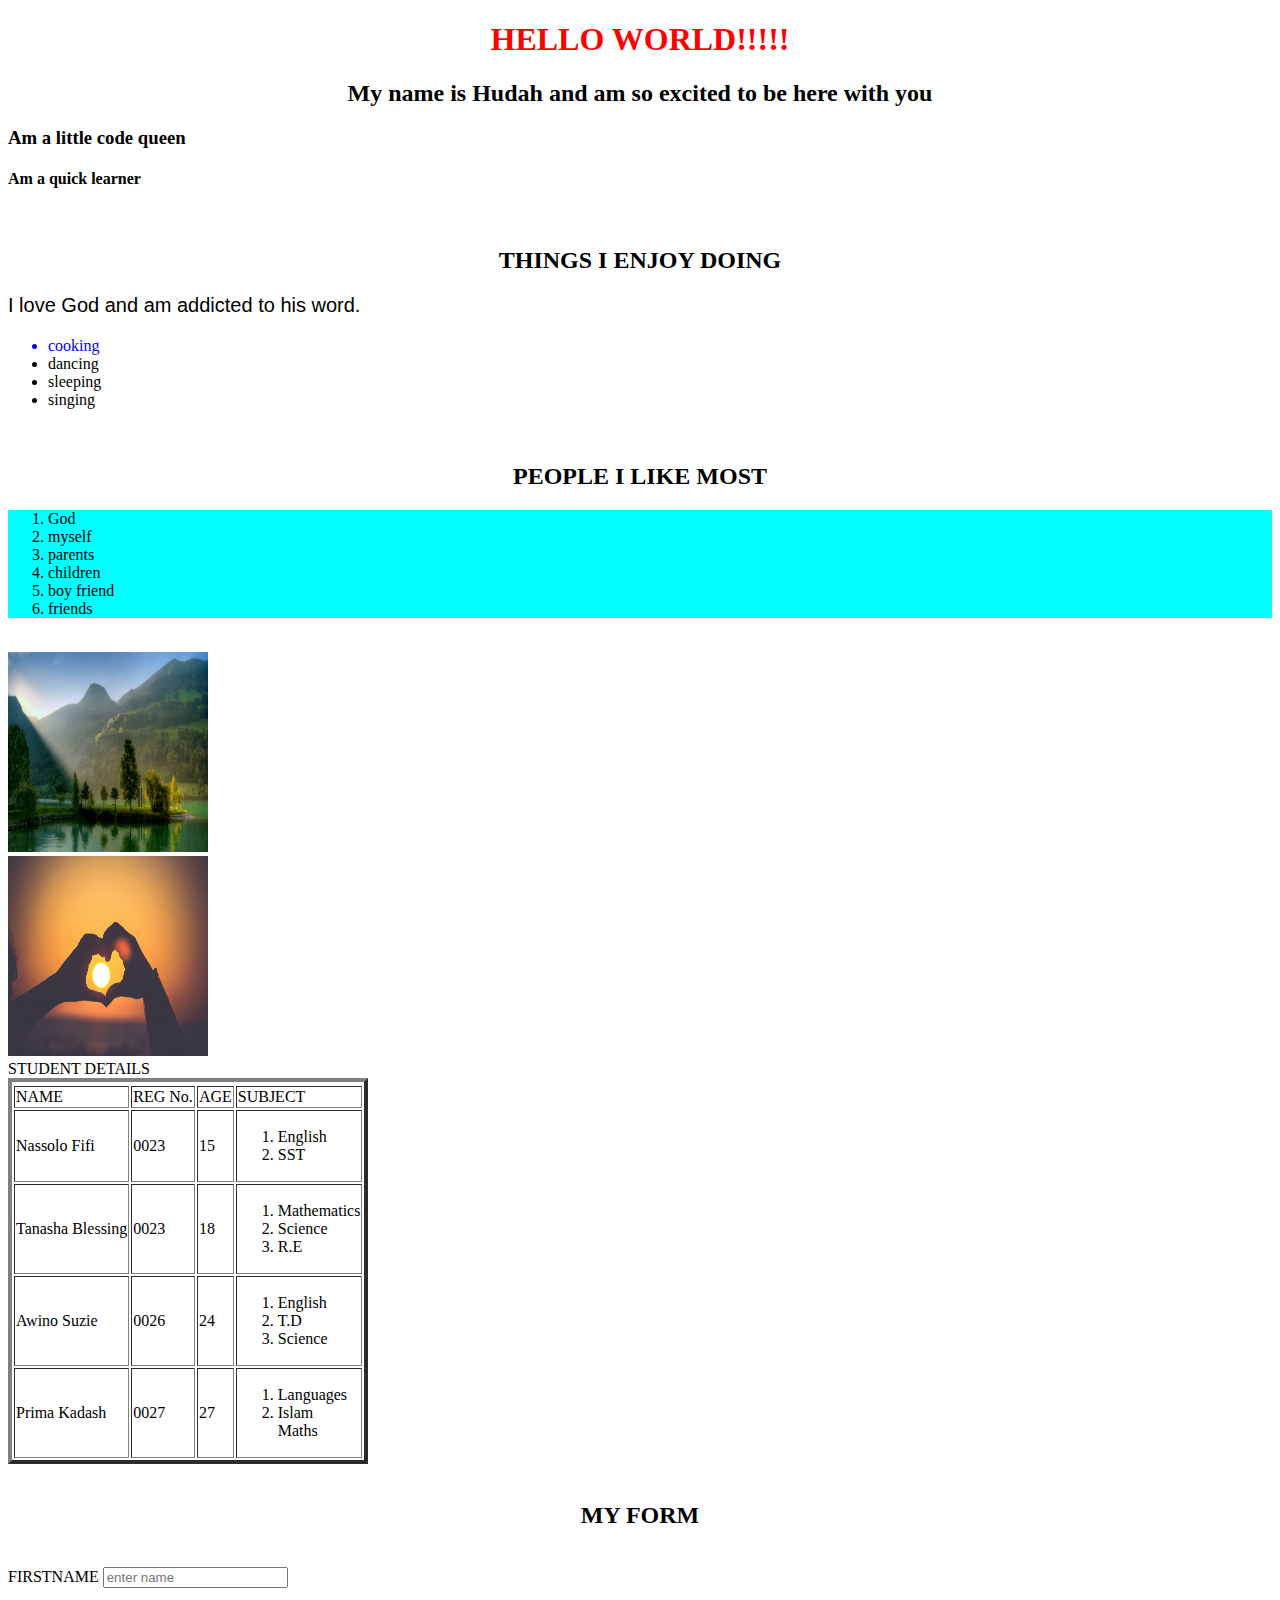
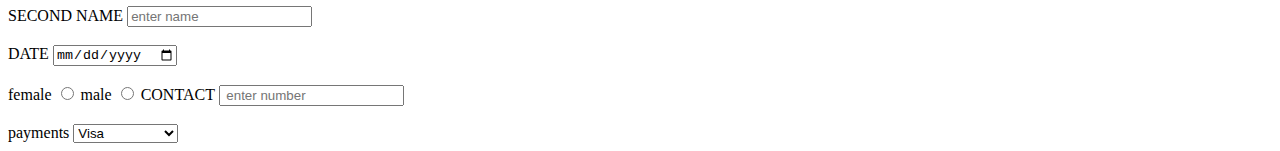
<file: index.html>
<!DOCTYPE html>
<html lang="en">
<head>
    <meta charset="UTF-8">
    <meta name="viewport" content="width=device-width, initial-scale=1.0">
    <title>my work</title>
    <link rel="stylesheet" href="style.css">
</head>
<body>
    <h1>HELLO WORLD!!!!!</h1>
    <h2>My name is Hudah and am so excited to be here with you</h2>
    <h3>Am a little code queen </h3>
    <h4>Am a quick learner</h4><br> 
    <h2>THINGS I ENJOY DOING</h2>
    <p> I love God and am addicted to his word.</p>
  <ul>
    <li class="cooking">cooking</li>
    <li>dancing</li>
    <li>sleeping</li>
    <li>singing</li>
  </ul>  <br>   
  <h2>PEOPLE I LIKE MOST</h2>
  <ol class=" line ">
    <li> God</li>
    <li>myself</li>
    <li>parents</li>
        <li>children</li>
        <li>boy friend</li>
        <li>friends</li>
    </li>
  </ol><br> 
  <img src="mine.jpg" alt=""  width="120px" height="80px"/><br>
<img src="images/heart.jpg" alt=""><br> 
  <a href=""></a>
  <table border="4">
    <tr>STUDENT DETAILS</tr>
    <td>NAME</td>
    <td>REG No.</td>
    <td>AGE</td>
    <td>SUBJECT</td>
    <tr>
    <td> Nassolo Fifi</td>
    <td>0023</td>
    <td>15</td>
    <td>
        <ol>
            <li>English</li>
            <li>SST</li>
        </ol>
    </td>
    </tr>
<tr>
    <td>Tanasha Blessing</td>
    <td>0023</td>
    <td>18</td>
    <td>
        <ol>
            <li>Mathematics</li>
            <li>Science</li>
            <li>R.E</li>
        </ol>
    </td>
</tr>
<tr>
    <td>Awino Suzie</td>
    <td>0026</td>
    <td>24</td>
    <td>
        <ol>
            <li>English</li>
            <li>T.D</li>
            <li>Science</li>
                    </ol>
    </td>
</tr>
<tr>
    <td>Prima Kadash</td>
    <td>0027</td>
    <td>27
    </td>
    <td><ol>
        <li>Languages</li>
        <li>Islam</li>
        Maths
    </ol></td>
</tr>
  </table><br>  
  <h2>MY FORM</h2><br>  
<form>
    <label for="firstname">FIRSTNAME</label>
    <input type="text"placeholder="enter name"><br></br>
    <label for="second name">SECOND NAME</label>
    <input type="text"placeholder="enter name"><br></br>
    <label for="date">DATE</label>
    <input type="date" placeholder="enter date"> <br></br>
    <label for="Gender">female</label>
    <input type="radio"name="gender"value="female">
    <label for="Gender">male</label>
    <input type="radio"name="gender"value="male">

    <label for="contact">CONTACT</label>
    <input type="contact" placeholder=" enter number"><br></br>
    <label for="payments">payments</label>
    <select>
        <option value="Visa">Visa</option>
     <option value="Master card">Master card</option>
     <option value="gift card"> gift card</option>
     <option value="mobile money">mobile money</option>


    </select>
</form>







</body>
</html>
</file>
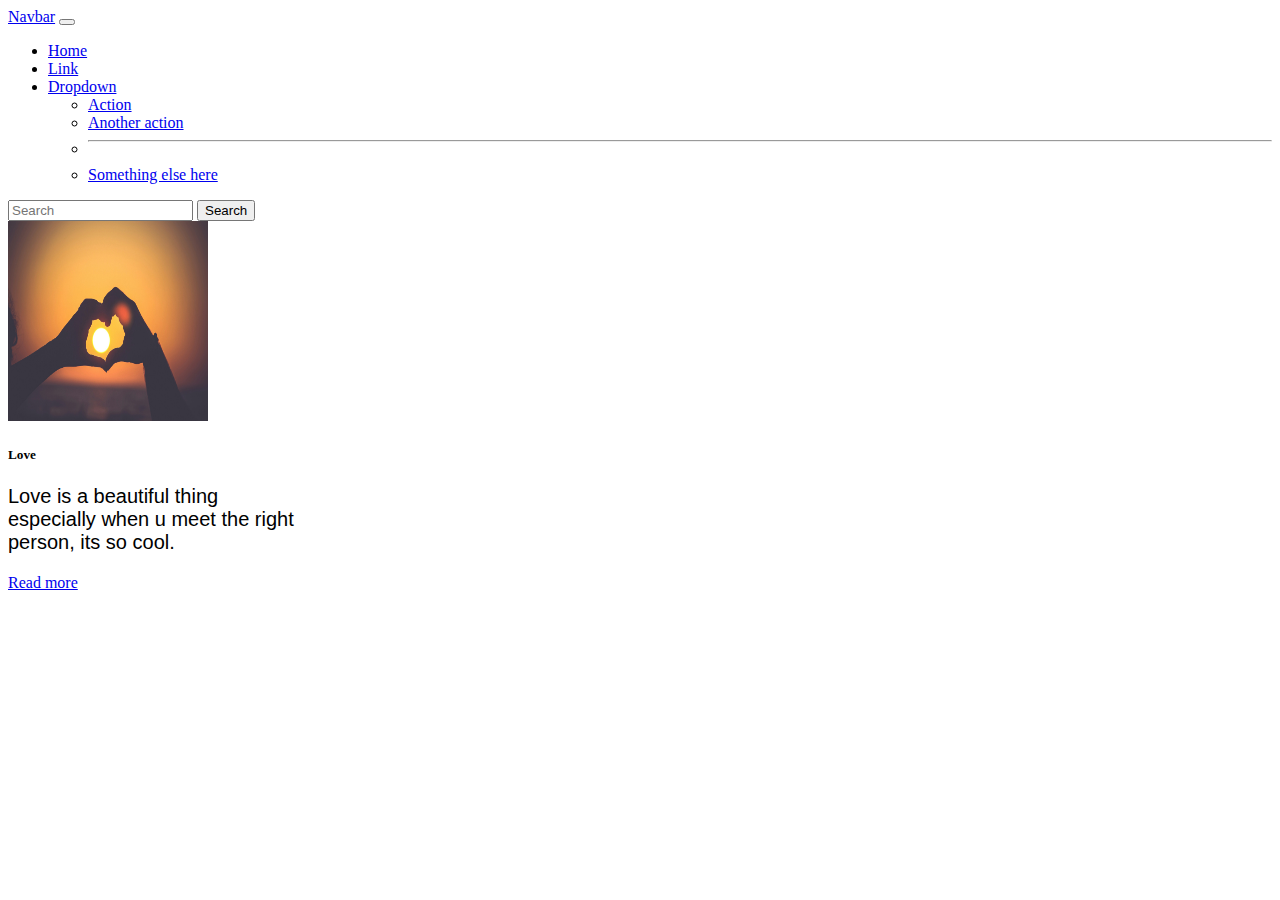
<file: work.html>
<!DOCTYPE html>
<html lang="en">
<head>
    <meta charset="UTF-8">
    <meta name="viewport" content="width=device-width, initial-scale=1.0">
    <title>portfilio</title>
    <link href="https://cdn.jsdelivr.net/npm/bootstrap@5.3.8/dist/css/bootstrap.min.css" rel="stylesheet" integrity="sha384-sRIl4kxILFvY47J16cr9ZwB07vP4J8+LH7qKQnuqkuIAvNWLzeN8tE5YBujZqJLB" crossorigin="anonymous">
<link rel="stylesheet" href="style.css">
</head>
<body>
<nav class="navbar navbar-expand-lg bg-body-tertiary">
  <div class="container-fluid">
    <a class="navbar-brand" href="#">Navbar</a>
    <button class="navbar-toggler" type="button" data-bs-toggle="collapse" data-bs-target="#navbarSupportedContent" aria-controls="navbarSupportedContent" aria-expanded="false" aria-label="Toggle navigation">
      <span class="navbar-toggler-icon"></span>
    </button>
    <div class="collapse navbar-collapse" id="navbarSupportedContent">
      <ul class="navbar-nav me-auto mb-2 mb-lg-0">
        <li class="nav-item">
          <a class="nav-link active" aria-current="page" href="#">Home</a>
        </li>
        <li class="nav-item">
          <a class="nav-link" href="#">Link</a>
        </li>
        <li class="nav-item dropdown">
          <a class="nav-link dropdown-toggle" href="#" role="button" data-bs-toggle="dropdown" aria-expanded="false">
            Dropdown
          </a>
          <ul class="dropdown-menu">
            <li><a class="dropdown-item" href="#">Action</a></li>
            <li><a class="dropdown-item" href="#">Another action</a></li>
            <li><hr class="dropdown-divider"></li>
            <li><a class="dropdown-item" href="#">Something else here</a></li>
          </ul>
        </li>
        <!-- <li class="nav-item"> -->
          <!-- <a class="nav-link disabled" aria-disabled="true">Disabled</a> -->
        </li>
      </ul>
      <form class="d-flex" role="search">
        <input class="form-control me-2" type="search" placeholder="Search" aria-label="Search"/>
        <button class="btn btn-outline-success" type="submit">Search</button>
      </form>
    </div>
  </div>
</nav>

<div class="card" style="width: 18rem;">
  <img src="images/heart.jpg" class="card-img-top" alt="...">
  <div class="card-body">
    <h5 class="card-title"> Love</h5>
    <p class="card-text">Love is a beautiful thing especially when u meet the right person, its so cool.</p>
    <a href="https://chooselovemovement.org/how-do-you-define-love/" class="btn btn-primary Love"> Read more</a>
  </div>
</div>



    









     <script src="https://cdn.jsdelivr.net/npm/bootstrap@5.3.8/dist/js/bootstrap.bundle.min.js" integrity="sha384-FKyoEForCGlyvwx9Hj09JcYn3nv7wiPVlz7YYwJrWVcXK/BmnVDxM+D2scQbITxI" crossorigin="anonymous"></script>
</body>
</html>
</file>
<file: style.css>
h1{
    text-align: center;
    color: red;
}
p{
    font-family: Verdana, Geneva, Tahoma, sans-serif;
    font-size: 20px;
}
img{
    width: 200px;
    height: 200px;
}
h2{
    text-align: center;
    color: black;
    justify-self: center;
}
/* this is where my list starts */
.cooking{
    color: blue;
}
.line{
    background-color: aqua;
}
</file>
